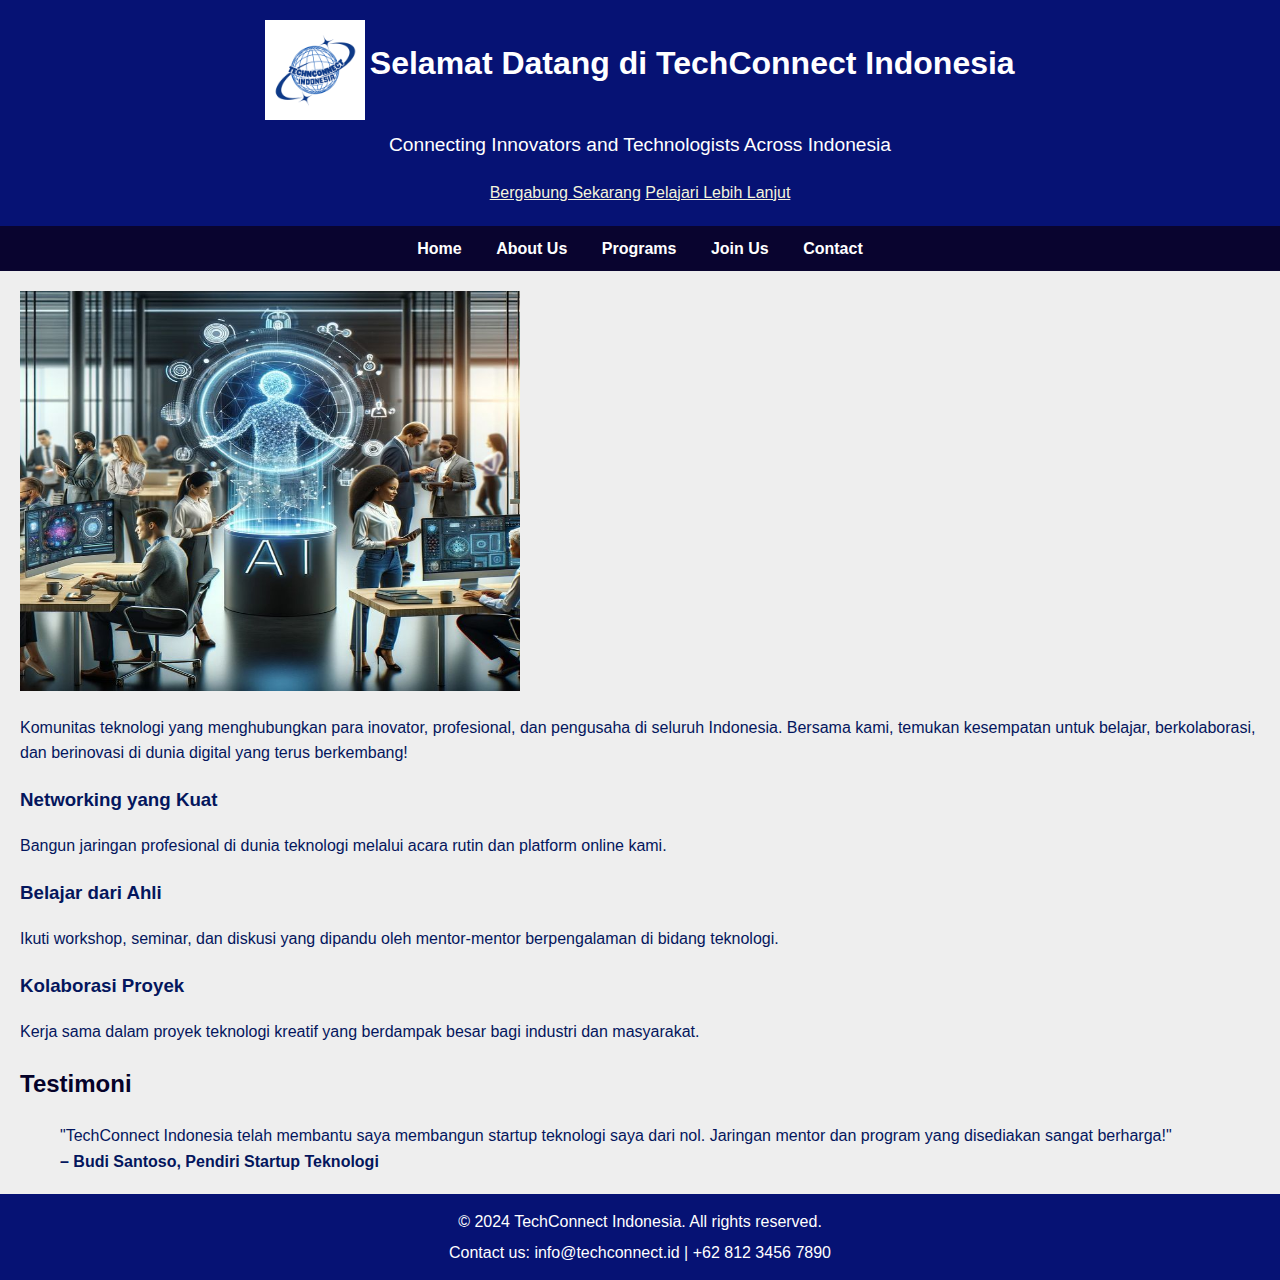
<file: index.html>
<!DOCTYPE html>
<html lang="">
<head>
    <meta charset="UTF-8">
    <meta name="viewport" content="width=device-width, initial-scale=1.0">
    <title>Selamat Datang di TechConnect Indonesia</title>
    <link rel="stylesheet" href="style.css">
    <script defer src="script.js"></script> 
</head>
<body>

    <header>
        <div class="header-container">
            <img src="LOGO.png" alt="TechConnect Indonesia Logo" class="logo">
            <h1>Selamat Datang di TechConnect Indonesia</h1>
            <p class="tagline">Connecting Innovators and Technologists Across Indonesia</p>
            <div class="cta-buttons">
                <a href="join.html" class="btn" style="color: beige;">Bergabung Sekarang</a>
                <a href="about.html" class="btn" style="color: beige;">Pelajari Lebih Lanjut</a>
            </div>
        </div>
    </header>

    <nav>
        <ul>
            <li><a href="index.html">Home</a></li>
            <li><a href="about.html">About Us</a></li>
            <li><a href="programs.html">Programs</a></li>
            <li><a href="join.html">Join Us</a></li>
            <li><a href="contact.html">Contact</a></li>
        </ul>
    </nav>

    <main>
        <section id="highlight">
            <img src="gambar.jpeg" alt="Meetups" class="gambar" width="500" height="400">
            <p>Komunitas teknologi yang menghubungkan para inovator, profesional, dan pengusaha di seluruh Indonesia. Bersama kami, temukan kesempatan untuk belajar, berkolaborasi, dan berinovasi di dunia digital yang terus berkembang!</p>

            <div class="highlight-card">
                <h3>Networking yang Kuat</h3>
                <p>Bangun jaringan profesional di dunia teknologi melalui acara rutin dan platform online kami.</p>
            </div>

            <div class="highlight-card">
                <h3>Belajar dari Ahli</h3>
                <p>Ikuti workshop, seminar, dan diskusi yang dipandu oleh mentor-mentor berpengalaman di bidang teknologi.</p>
            </div>

            <div class="highlight-card">
                <h3>Kolaborasi Proyek</h3>
                <p>Kerja sama dalam proyek teknologi kreatif yang berdampak besar bagi industri dan masyarakat.</p>
            </div>
        </section>

        <section id="testimonials">
            <h2>Testimoni</h2>
            <blockquote>
                "TechConnect Indonesia telah membantu saya membangun startup teknologi saya dari nol. Jaringan mentor dan program yang disediakan sangat berharga!" <br>
                <strong>– Budi Santoso, Pendiri Startup Teknologi</strong>
            </blockquote>
        </section>
    </main>

    <footer>
        <p>&copy; 2024 TechConnect Indonesia. All rights reserved.</p>
        <p>Contact us: info@techconnect.id | +62 812 3456 7890</p>
    </footer>

</body>
</html>
</file>
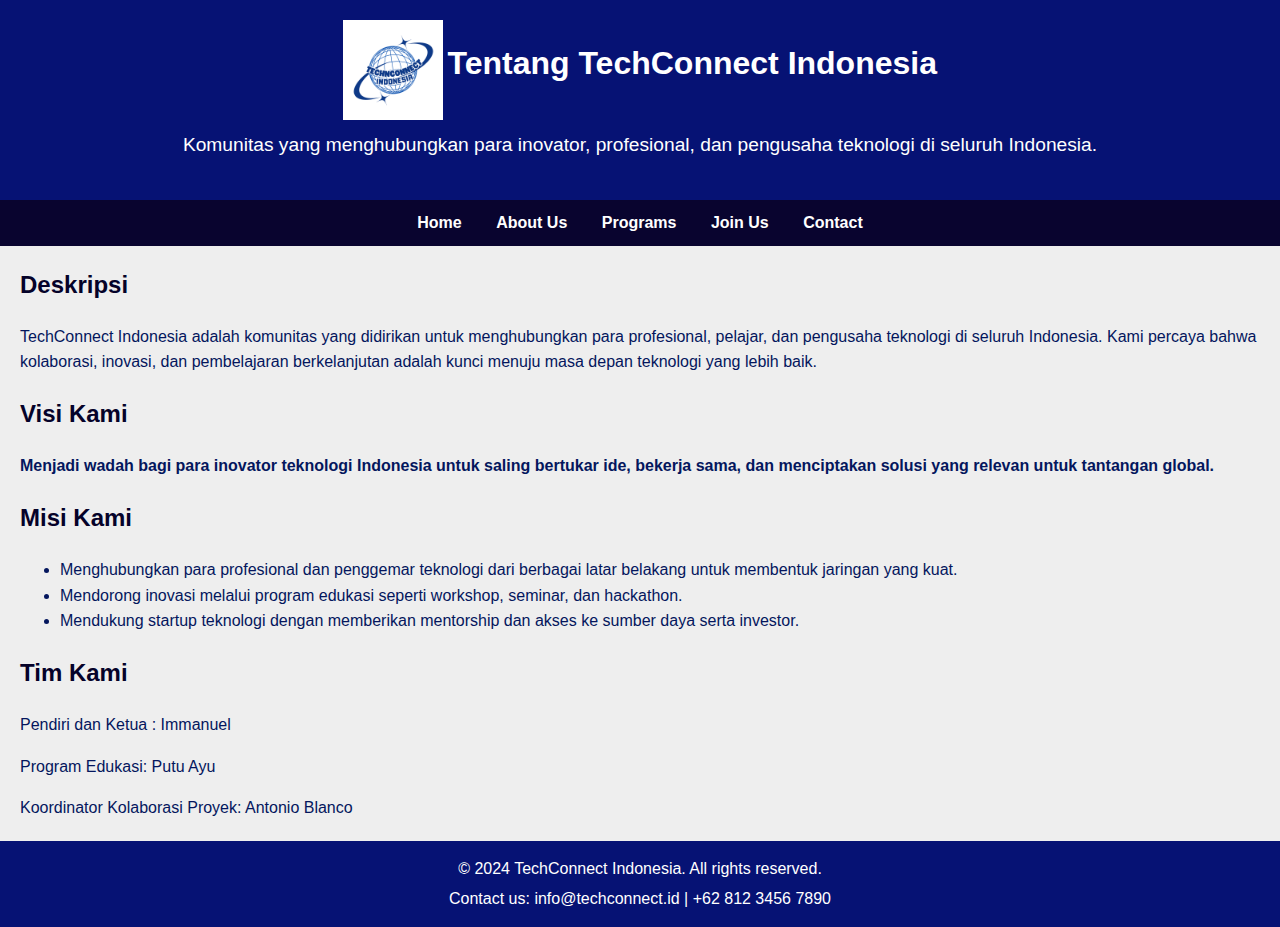
<file: about.html>
<!DOCTYPE html>
<html lang="id">
<head>
    <meta charset="UTF-8">
    <meta name="viewport" content="width=device-width, initial-scale=1.0">
    <title>Tentang TechConnect Indonesia</title>
    <link rel="stylesheet" href="style.css">
    <script defer src="script.js"></script> 
</head>
<body>

    <header>
        <div class="header-container">
            <img src="LOGO.png" alt="TechConnect Indonesia Logo" class="logo">
            <h1>Tentang TechConnect Indonesia</h1>
            <p class="tagline">Komunitas yang menghubungkan para inovator, profesional, dan pengusaha teknologi di seluruh Indonesia.</p>
        </div>
    </header>

    <nav>
        <ul>
            <li><a href="index.html">Home</a></li>
            <li><a href="about.html">About Us</a></li>
            <li><a href="programs.html">Programs</a></li>
            <li><a href="join.html">Join Us</a></li>
            <li><a href="contact.html">Contact</a></li>
        </ul>
    </nav>

    <main>
        <section id="about">
            <h2>Deskripsi</h2>
            <p>TechConnect Indonesia adalah komunitas yang didirikan untuk menghubungkan para profesional, pelajar, dan pengusaha teknologi di seluruh Indonesia. Kami percaya bahwa kolaborasi, inovasi, dan pembelajaran berkelanjutan adalah kunci menuju masa depan teknologi yang lebih baik.</p>
        </section>

        <section id="vision-mission">
            <h2>Visi Kami</h2>
            <p><strong>Menjadi wadah bagi para inovator teknologi Indonesia untuk saling bertukar ide, bekerja sama, dan menciptakan solusi yang relevan untuk tantangan global.</strong></p>

            <h2>Misi Kami</h2>
            <ul>
                <li>Menghubungkan para profesional dan penggemar teknologi dari berbagai latar belakang untuk membentuk jaringan yang kuat.</li>
                <li>Mendorong inovasi melalui program edukasi seperti workshop, seminar, dan hackathon.</li>
                <li>Mendukung startup teknologi dengan memberikan mentorship dan akses ke sumber daya serta investor.</li>
            </ul>
        </section>
        <section id="team">
            <h2>Tim Kami</h2>
            <div class="team-member">
                <p>Pendiri dan Ketua : Immanuel</p>
            </div>
            <div class="team-member">
                <p></p> Program Edukasi: Putu Ayu </p>
            </div>
            <div class="team-member">
                <p>Koordinator Kolaborasi Proyek: Antonio Blanco</p>
            </div>
        </section>
    </main>

    <footer>
        <p>&copy; 2024 TechConnect Indonesia. All rights reserved.</p>
        <p>Contact us: info@techconnect.id | +62 812 3456 7890</p>
    </footer>

</body>
</html>
</file>
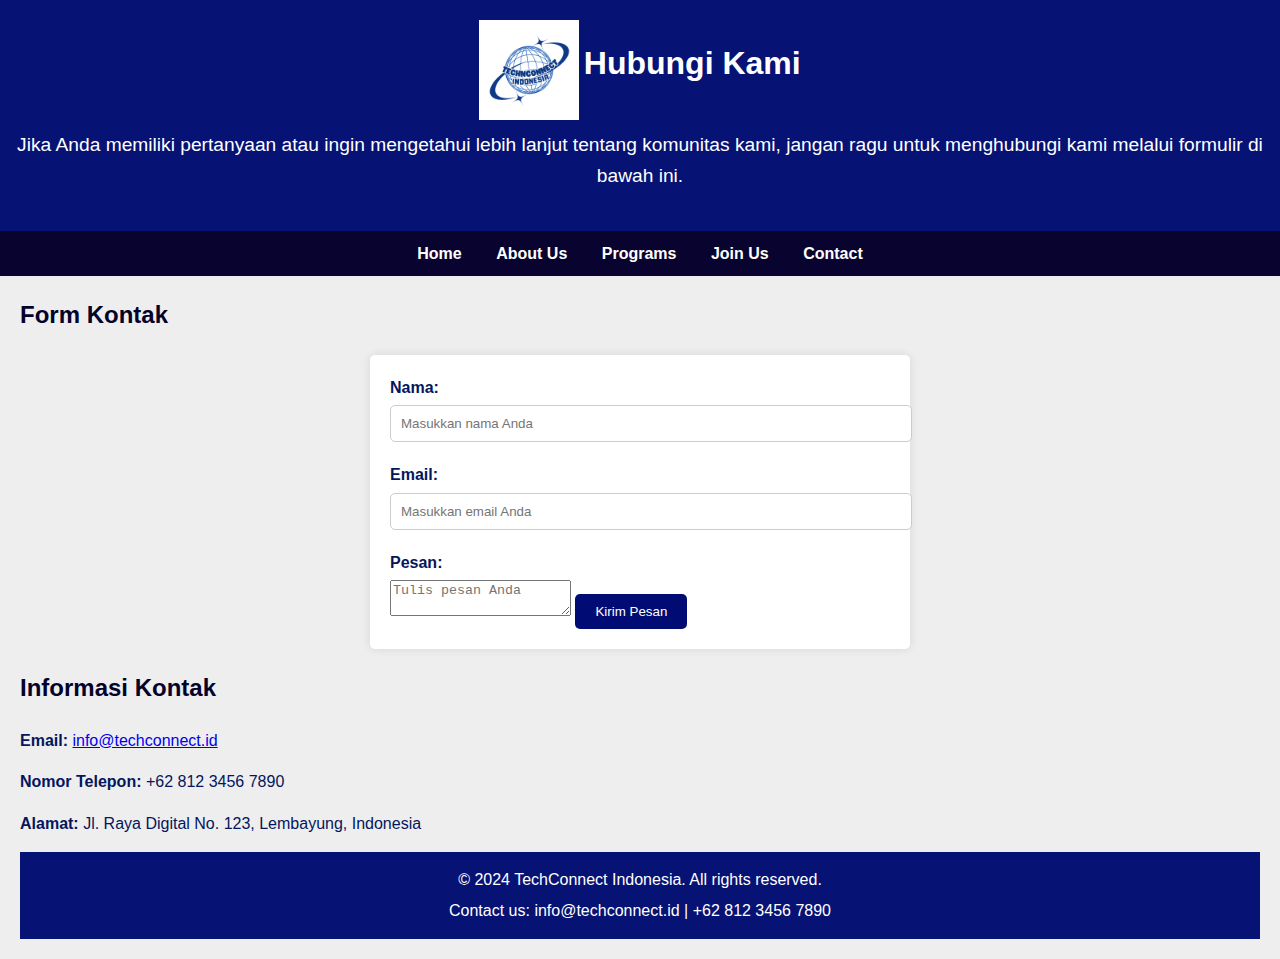
<file: contact.html>
<!DOCTYPE html>
<html lang="id">
<head>
    <meta charset="UTF-8">
    <meta name="viewport" content="width=device-width, initial-scale=1.0">
    <title>Hubungi Kami - TechConnect Indonesia</title>
    <link rel="stylesheet" href="style.css">
    <script defer src="script.js"></script> 
</head>
<body>

    <header>
        <div class="header-container">
            <img src="LOGO.png" alt="TechConnect Indonesia Logo" class="logo">
            <h1>Hubungi Kami</h1>
            <p class="tagline">Jika Anda memiliki pertanyaan atau ingin mengetahui lebih lanjut tentang komunitas kami, jangan ragu untuk menghubungi kami melalui formulir di bawah ini.</p>
        </div>
    </header>

    <nav>
        <ul>
            <li><a href="index.html">Home</a></li>
            <li><a href="about.html">About Us</a></li>
            <li><a href="programs.html">Programs</a></li>
            <li><a href="join.html">Join Us</a></li>
            <li><a href="contact.html">Contact</a></li>
        </ul>
    </nav>

    <main>
        <section id="contact-form">
            <h2>Form Kontak</h2>
            <form id="contactForm">
                <label for="name">Nama:</label>
                <input type="text" id="name" name="name" placeholder="Masukkan nama Anda" required>

                <label for="email">Email:</label>
                <input type="email" id="email" name="email" placeholder="Masukkan email Anda" required>

                <label for="message">Pesan:</label>
                <textarea id="message" name="message" placeholder="Tulis pesan Anda" required></textarea>

                <button type="submit">Kirim Pesan</button>
            </form>
        </section>

        <section id="contact-info">
            <h2>Informasi Kontak</h2>
            <p><strong>Email:</strong> <a href="mailto:info@techconnect.id">info@techconnect.id</a></p>
            <p><strong>Nomor Telepon:</strong> +62 812 3456 7890</p>
            <p><strong>Alamat:</strong> Jl. Raya Digital No. 123, Lembayung, Indonesia</p>
        </section>

    <footer>
        <p>&copy; 2024 TechConnect Indonesia. All rights reserved.</p>
        <p>Contact us: info@techconnect.id | +62 812 3456 7890</p>
    </footer>

</body>
</html>
</file>
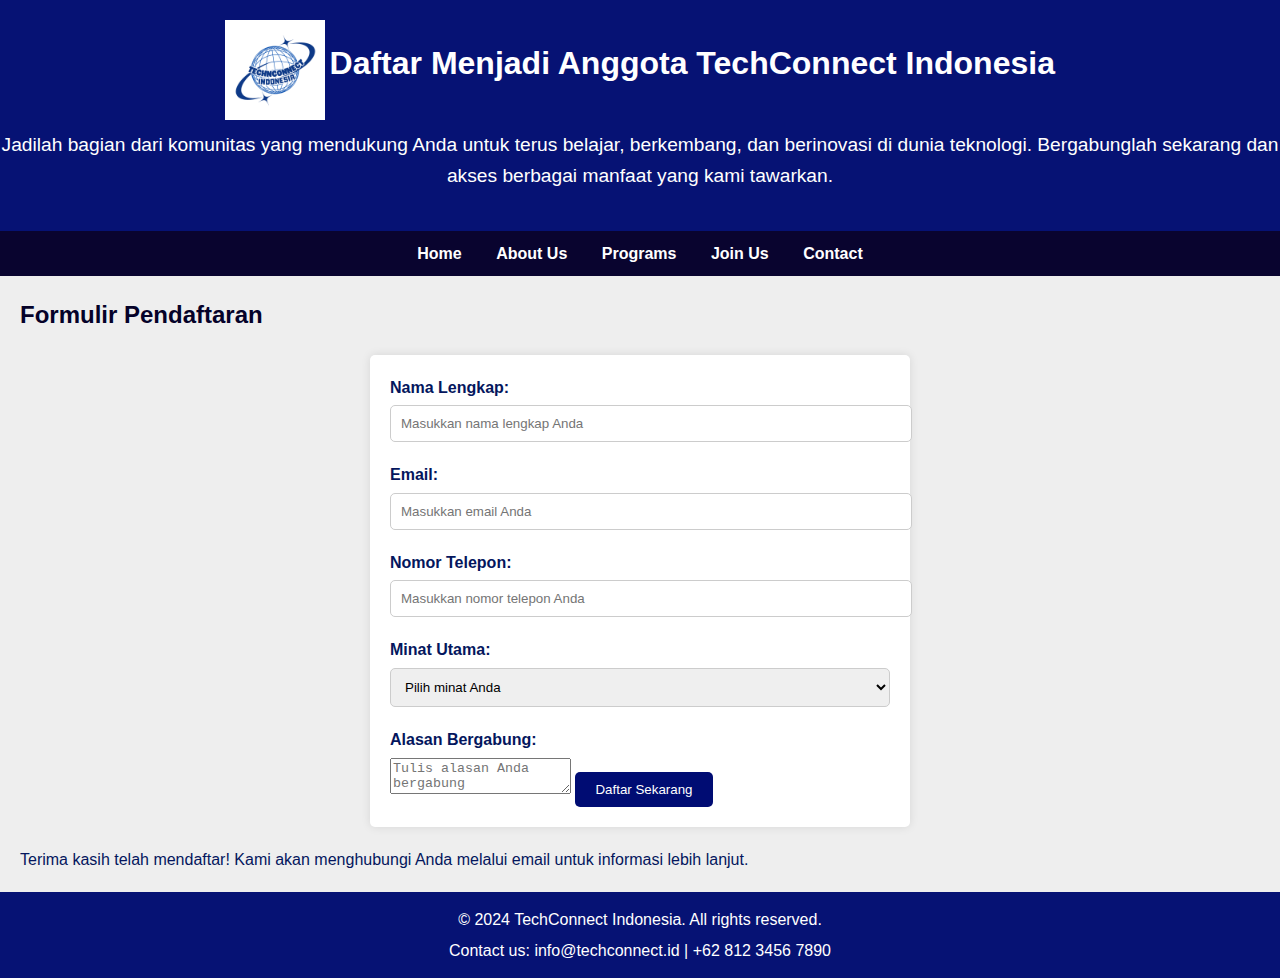
<file: join.html>
<!DOCTYPE html>
<html lang="id">
<head>
    <meta charset="UTF-8">
    <meta name="viewport" content="width=device-width, initial-scale=1.0">
    <title>Daftar Menjadi Anggota TechConnect Indonesia</title>
    <link rel="stylesheet" href="style.css">
    <script defer src="script.js"></script> 
</head>
<body>

    <header>
        <div class="header-container">
            <img src="LOGO.png" alt="TechConnect Indonesia Logo" class="logo">
            <h1>Daftar Menjadi Anggota TechConnect Indonesia</h1>
            <p class="tagline">Jadilah bagian dari komunitas yang mendukung Anda untuk terus belajar, berkembang, dan berinovasi di dunia teknologi. Bergabunglah sekarang dan akses berbagai manfaat yang kami tawarkan.</p>
        </div>
    </header>

    <nav>
        <ul>
            <li><a href="index.html">Home</a></li>
            <li><a href="about.html">About Us</a></li>
            <li><a href="programs.html">Programs</a></li>
            <li><a href="join.html">Join Us</a></li>
            <li><a href="contact.html">Contact</a></li>
        </ul>
    </nav>

    <main>
        <section id="join-form">
            <h2>Formulir Pendaftaran</h2>
            <form id="registrationForm">
                <label for="name">Nama Lengkap:</label>
                <input type="text" id="name" name="name" placeholder="Masukkan nama lengkap Anda" required>

                <label for="email">Email:</label>
                <input type="email" id="email" name="email" placeholder="Masukkan email Anda" required>

                <label for="phone">Nomor Telepon:</label>
                <input type="tel" id="phone" name="phone" placeholder="Masukkan nomor telepon Anda" required>

                <label for="interest">Minat Utama:</label>
                <select id="interest" name="interest" required>
                    <option value="">Pilih minat Anda</option>
                    <option value="teknologi">Teknologi</option>
                    <option value="startup">Startup</option>
                    <option value="ai">Kecerdasan Buatan (AI)</option>
                    <option value="blockchain">Blockchain</option>
                </select>

                <label for="reason">Alasan Bergabung:</label>
                <textarea id="reason" name="reason" placeholder="Tulis alasan Anda bergabung" required></textarea>

                <button type="submit">Daftar Sekarang</button>
            </form>

            <div id="successMessage" class="success-message">
                <p>Terima kasih telah mendaftar! Kami akan menghubungi Anda melalui email untuk informasi lebih lanjut.</p>
            </div>
        </section>
    </main>

    <footer>
        <p>&copy; 2024 TechConnect Indonesia. All rights reserved.</p>
        <p>Contact us: info@techconnect.id | +62 812 3456 7890</p>
    </footer>

</body>
</html>
</file>
<file: style.css>
body {
    font-family: Arial, sans-serif;
    line-height: 1.6;
    margin: 0;
    padding: 0;
    background-color: #eeeeee;
    color: #04165d;
}

header {
    background-color: #061274;
    color: white;
    padding: 20px 0;
    text-align: center;
}

.logo {
    width: 100px;
    height: auto;
    vertical-align: middle;
}

.header-container h1 {
    display: inline-block;
    margin: 0;
}

.tagline {
    font-size: 1.2em;
    margin-top: 10px;
}

nav {
    background-color: #09042f;
    padding: 10px 0;
}

nav ul {
    list-style: none;
    margin: 0;
    padding: 0;
    text-align: center;
}

nav ul li {
    display: inline;
    margin: 0 15px;
}

nav ul li a {
    color: white;
    text-decoration: none;
    font-weight: bold;
}

nav a:hover {
    background-color: #72b7fc;;
    color:#04165d
}

main {
    margin: 20px;
}

h2 {
    color: #050229;
}

form {
    background-color: white;
    padding: 20px;
    border-radius: 5px;
    box-shadow: 0 0 10px rgba(0, 0, 0, 0.1);
    max-width: 500px;
    margin: 20px auto;
}

form label {
    display: block;
    margin-bottom: 5px;
    font-weight: bold;
}

form input, form select {
    width: 100%;
    padding: 10px;
    margin-bottom: 20px;
    border-radius: 5px;
    border: 1px solid #ccc;
}

button {
    padding: 10px 20px;
    background-color: #000c73;
    color: white;
    border: none;
    border-radius: 5px;
    cursor: pointer;
}

button:hover {
    background-color: #1c2a33;
}

.tooltip {
    display: none;
    position: absolute;
    background-color: #ff6b6b;
    color: white;
    padding: 10px;
    border-radius: 5px;
    top: 30px;
    right: 30px;
}

footer {
    background-color: #061274;
    color: white;
    text-align: center;
    padding: 10px 0;
    position: relative;
    bottom: 0;
    width: 100%;
}

footer p {
    margin: 5px 0;
}

.logo:hover {
    transform: rotate(360deg);
    transition: transform 1s ease;
}

@media (max-width: 768px) {
    main {
        flex-direction: column;
    }
}
</file>
